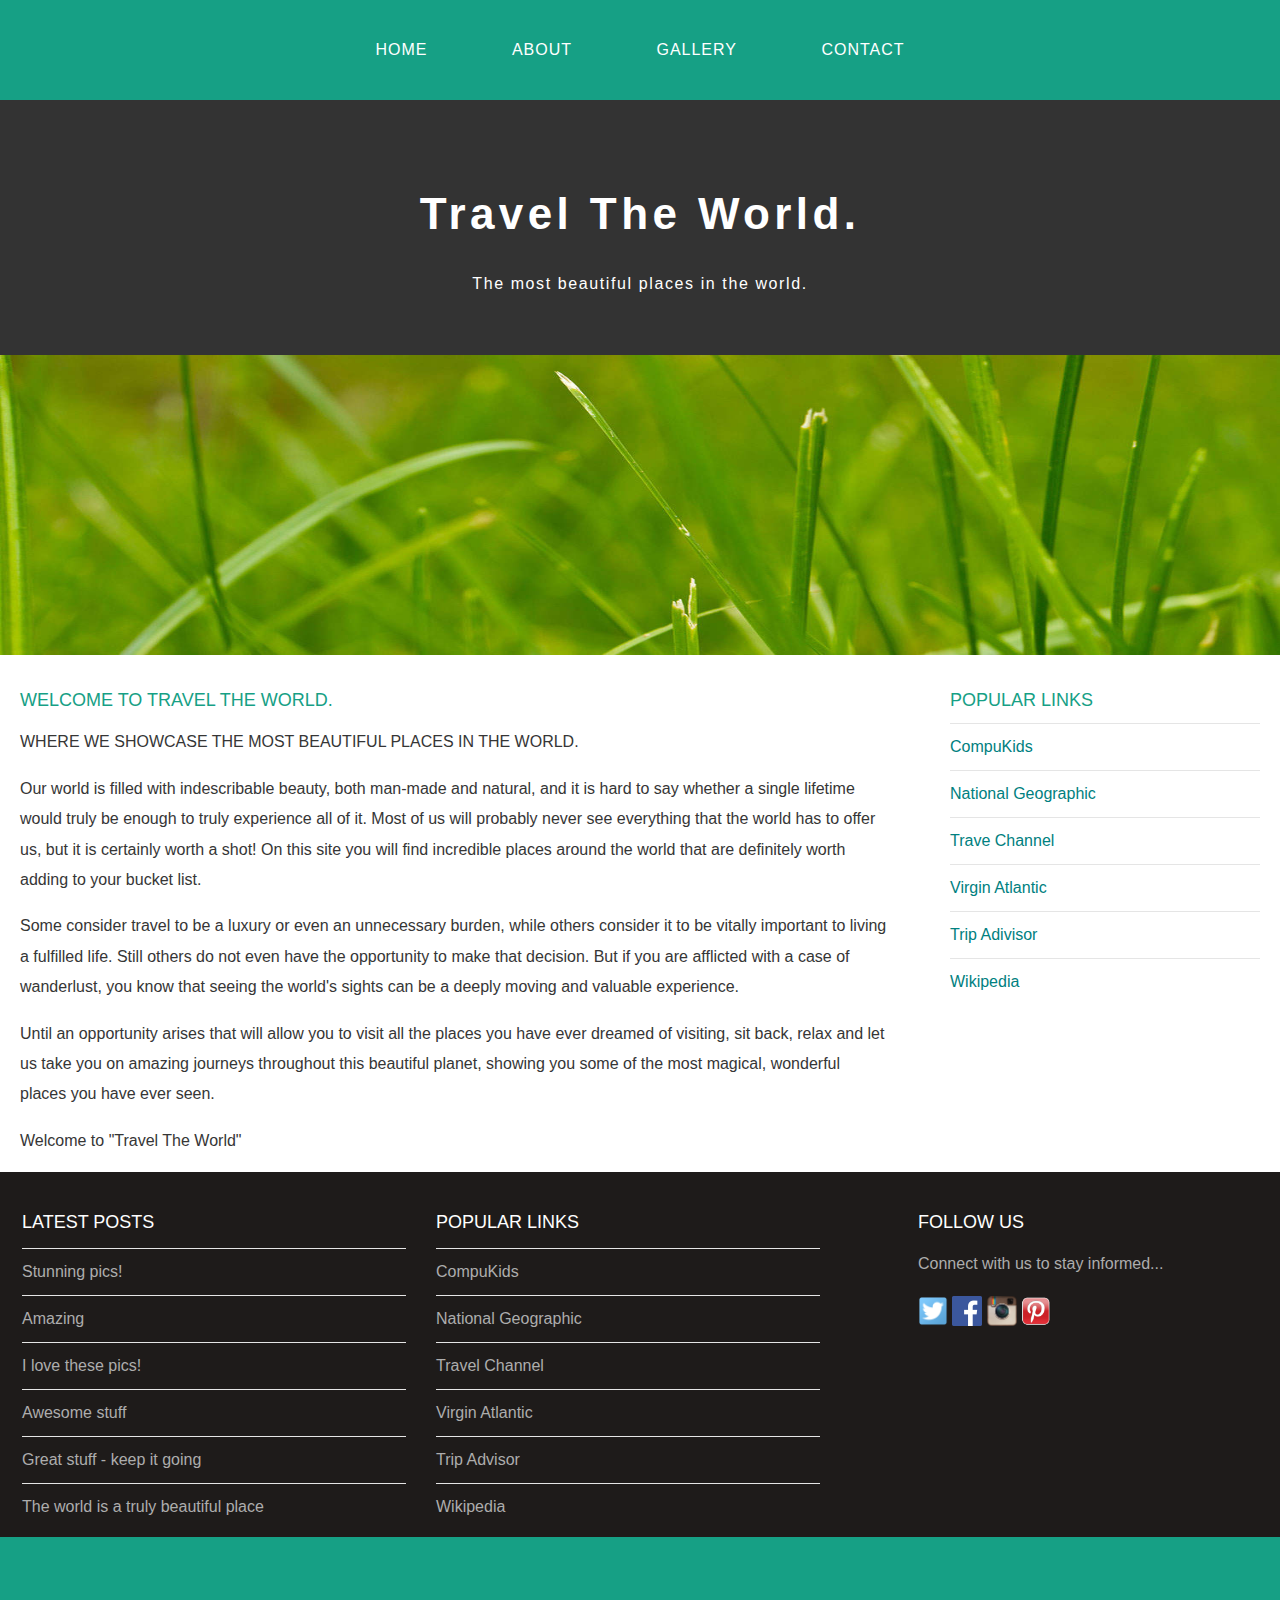
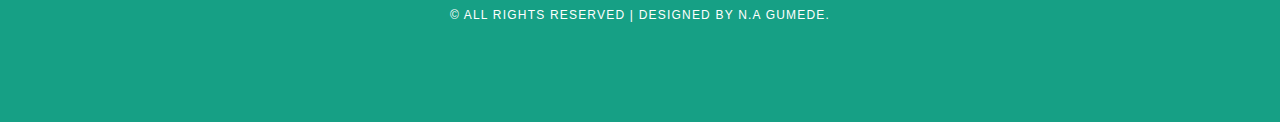
<file: index.html>
<!DOCTYPE html>
<html lang="en">
<head>
    <meta charset="UTF-8">
    <meta name="viewport" content="width=device-width, initial-scale=1.0">
    <link rel="stylesheet" href="style.css">
    <title>Travel The World.</title>
</head>
<body>
    <div id="menu">
        <ul>
            <li><a href="index.html">Home</a></li>
            <li><a href="about-us.html">About</a></li>
            <li><a href="gallery.html">Gallery</a></li>
            <li><a href="contact-us.html">Contact</a></li>
        </ul>
    </div>

    <div id="header">
        <h1>Travel The World.  </h1>
        <p>The most beautiful places in the world.</p>

    </div>

    <div id="banner">
        <img src="images/pic01.jpg" alt="banner"/>
    </div>

    <div id="page">

        <div id="content">
            <h2>Welcome to travel the world.</h2>
            <p>WHERE WE SHOWCASE THE MOST BEAUTIFUL PLACES IN THE WORLD.</p>
            <p>Our world is filled with indescribable beauty, both man-made and natural, and it is hard to say whether a single lifetime would truly be enough to truly experience all of it. Most of us will probably never see everything that the world has to offer us, but it is certainly worth a shot! On this site you will find incredible places around the world that are definitely worth adding to your bucket list.</p>
            <p>Some consider travel to be a luxury or even an unnecessary burden, while others consider it to be vitally important to living a fulfilled life. Still others do not even have the opportunity to make that decision. But if you are afflicted with a case of wanderlust, you know that seeing the world's sights can be a deeply moving and valuable experience.</p>
            <p>Until an opportunity arises that will allow you to visit all the places you have ever dreamed of visiting, sit back, relax and let us take you on amazing journeys throughout this beautiful planet, showing you some of the most magical, wonderful places you have ever seen.</p>
            <p>Welcome to "Travel The World"</p>

        </div>
        
        <div id="sidebar">
            <h2>Popular Links</h2>
            <ul class="styled">
            <li><a href="http://www.compukids.me">CompuKids</a></li>
            <li><a href="http://www.nationalgeographic.com/">National Geographic</a></li>
            <li><a href="http://www.travelchannel.com/">Trave Channel</a></li>
            <li><a href="http://www.virgin-atlantic.com/us/en.html">Virgin Atlantic</a></li>
            <li><a href="http://www.tripadvisor.com">Trip Adivisor</a></li>
            <li><a href="https://en.wikipedia.org/wiki/Main_Page">Wikipedia</a></li>
            </ul>
        </div>

    </div>

    <div id="footer">

        <div id="box1">
            <h2>Latest Posts</h2>
                <ul class="styled">
                    <li><a href="#">Stunning pics!</a></li>
                    <li><a href="#">Amazing</a></li>
                    <li><a href="#">I love these pics!</a></li>
                    <li><a href="#">Awesome stuff</a></li>
                    <li><a href="#">Great stuff - keep it going</a></li>
                    <li><a href="#">The world is a truly beautiful place</a></li>
                </ul>
        </div>

        <div id="box2">
            <h2>Popular Links</h2>
                <ul class="styled">
                    <li><a href="http://www.compukids.me">CompuKids</a></li>
                    <li><a href="http://www.nationalgeographic.com/">National Geographic</a></li>
                    <li><a href="http://www.travelchannel.com/">Travel Channel</a></li>
                    <li><a href="http://www.virgin-atlantic.com/us/en.html">Virgin Atlantic</a></li>
                    <li><a href="http://www.tripadvisor.com">Trip Advisor</a></li>
                    <li><a href="https://en.wikipedia.org/wiki/Main_Page">Wikipedia</a></li>
                </ul>   

        </div>

        <div id="box3">
            <h2>Follow Us</h2>
                <p>Connect with us to stay informed...</p>
                <a href="#"><img src="images/twitter.png" height="30"/></a>
                <a href="#"><img src="images/facebook.png" height="30"/></a>
                <a href="#"><img src="images/instagram.png" height="30"/></a>
                <a href="#"><img src="images/pinterest.png" height="30"/></a>

        </div>


    </div>
    <div id="copyright">
        <p>&copy; All Rights Reserved | Designed by N.A Gumede.</p>

    </div>


</body>
</html>
</file>
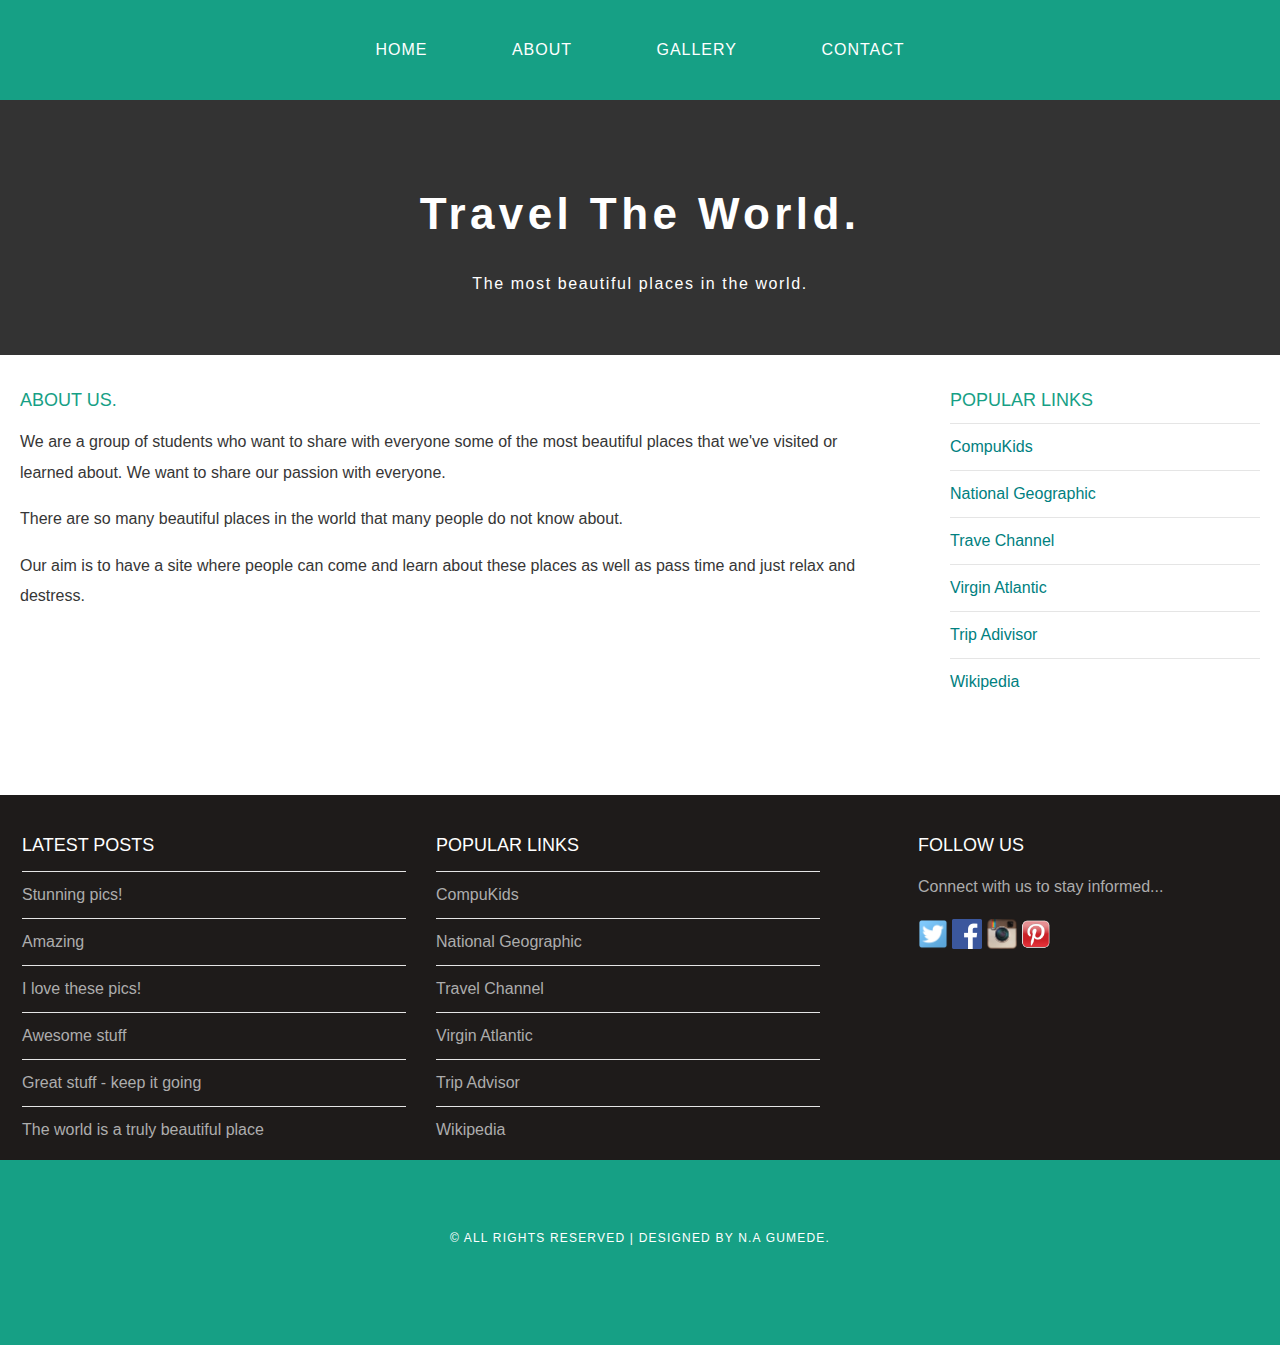
<file: about-us.html>
<!DOCTYPE html>
<html lang="en">
<head>
    <meta charset="UTF-8">
    <meta name="viewport" content="width=device-width, initial-scale=1.0">
    <link rel="stylesheet" href="style.css">
    <title>Travel The World.</title>
</head>
<body>
    <div id="menu">
        <ul>
            <li><a href="index.html">Home</a></li>
            <li><a href="about-us.html">About</a></li>
            <li><a href="gallery.html">Gallery</a></li>
            <li><a href="contact-us.html">Contact</a></li>
        </ul>
    </div>

    <div id="header">
        <h1>Travel The World.  </h1>
        <p>The most beautiful places in the world.</p>

    </div>

    

    <div id="page">

        <div id="content">
            <h2>About Us.</h2>
            <p>We are a group of students who want to share with everyone some of the most beautiful places that we've visited or learned about. We want to share our passion with everyone.</p>
            <p>There are so many beautiful places in the world that many people do not know about. </p>
            <p>Our aim is to have a site where people can come and learn about these places as well as pass time and just relax and destress. </p>

        </div>
        
        <div id="sidebar">
            <h2>Popular Links</h2>
            <ul class="styled">
            <li><a href="http://www.compukids.me">CompuKids</a></li>
            <li><a href="http://www.nationalgeographic.com/">National Geographic</a></li>
            <li><a href="http://www.travelchannel.com/">Trave Channel</a></li>
            <li><a href="http://www.virgin-atlantic.com/us/en.html">Virgin Atlantic</a></li>
            <li><a href="http://www.tripadvisor.com">Trip Adivisor</a></li>
            <li><a href="https://en.wikipedia.org/wiki/Main_Page">Wikipedia</a></li>
            </ul>
        </div>

    </div>

    <div id="footer">

        <div id="box1">
            <h2>Latest Posts</h2>
                <ul class="styled">
                    <li><a href="#">Stunning pics!</a></li>
                    <li><a href="#">Amazing</a></li>
                    <li><a href="#">I love these pics!</a></li>
                    <li><a href="#">Awesome stuff</a></li>
                    <li><a href="#">Great stuff - keep it going</a></li>
                    <li><a href="#">The world is a truly beautiful place</a></li>
                </ul>
        </div>

        <div id="box2">
            <h2>Popular Links</h2>
                <ul class="styled">
                    <li><a href="http://www.compukids.me">CompuKids</a></li>
                    <li><a href="http://www.nationalgeographic.com/">National Geographic</a></li>
                    <li><a href="http://www.travelchannel.com/">Travel Channel</a></li>
                    <li><a href="http://www.virgin-atlantic.com/us/en.html">Virgin Atlantic</a></li>
                    <li><a href="http://www.tripadvisor.com">Trip Advisor</a></li>
                    <li><a href="https://en.wikipedia.org/wiki/Main_Page">Wikipedia</a></li>
                </ul>   

        </div>

        <div id="box3">
            <h2>Follow Us</h2>
                <p>Connect with us to stay informed...</p>
                <a href="#"><img src="images/twitter.png" height="30"/></a>
                <a href="#"><img src="images/facebook.png" height="30"/></a>
                <a href="#"><img src="images/instagram.png" height="30"/></a>
                <a href="#"><img src="images/pinterest.png" height="30"/></a>

        </div>


    </div>
    <div id="copyright">
        <p>&copy; All Rights Reserved | Designed by N.A Gumede.</p>

    </div>


</body>
</html>
</file>
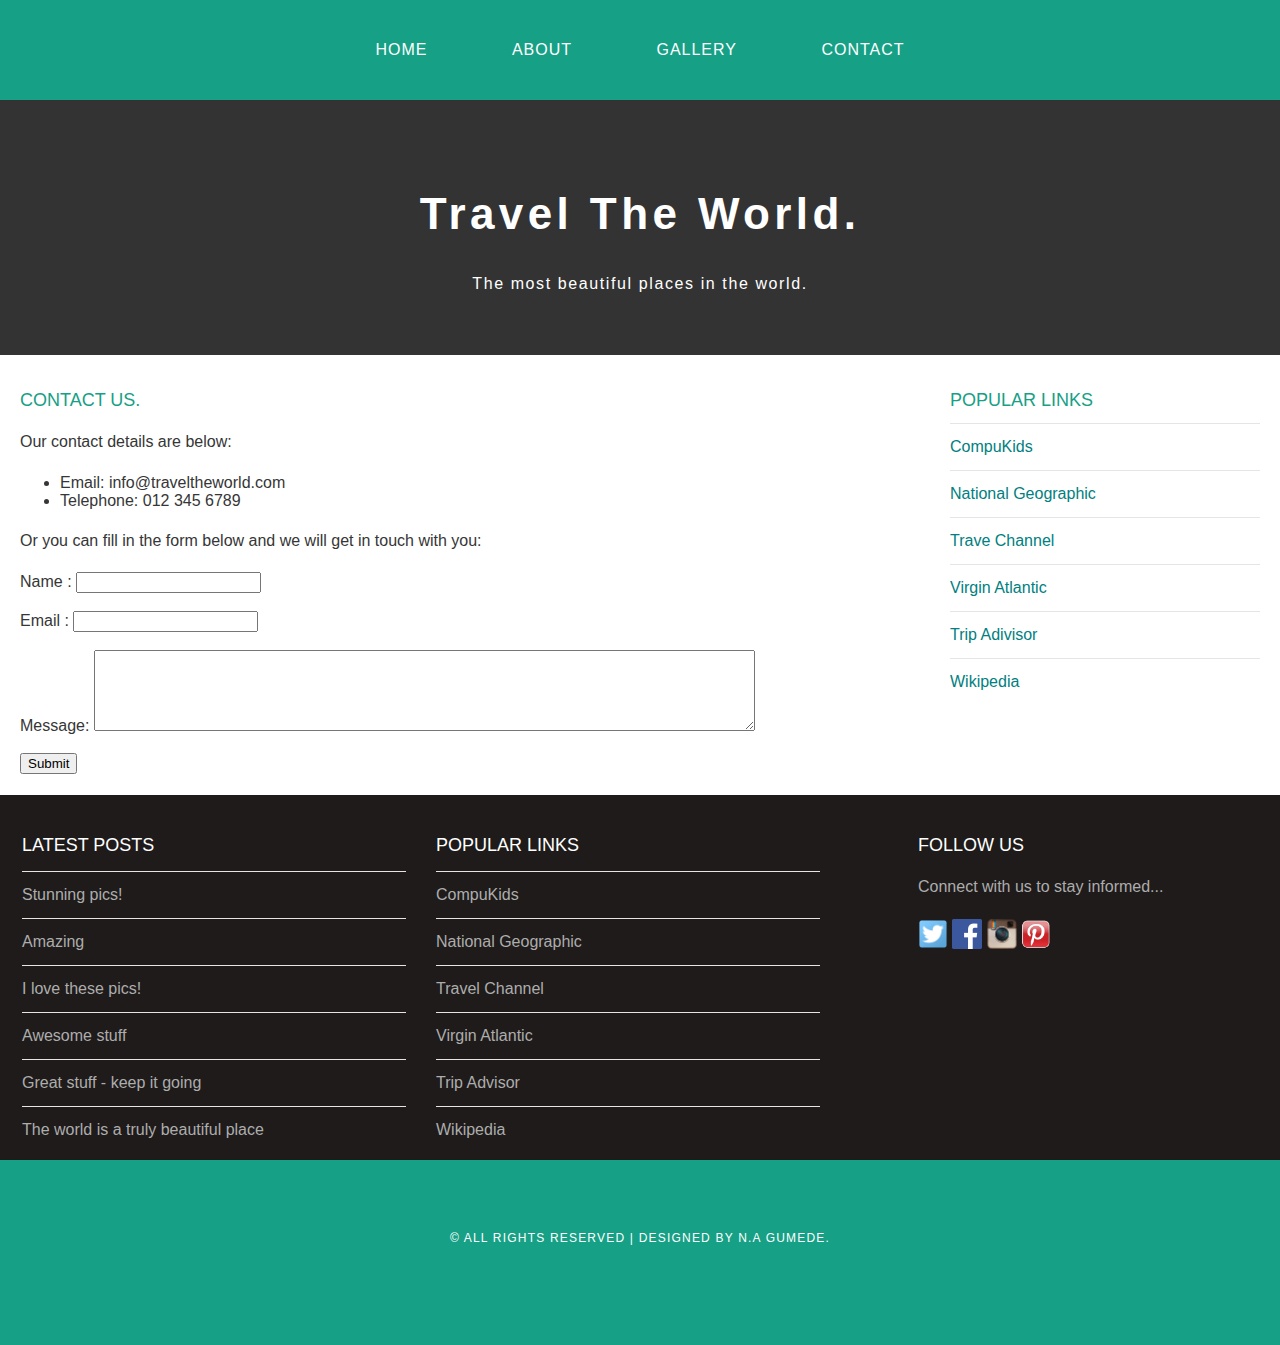
<file: contact-us.html>
<!DOCTYPE html>
<html lang="en">
<head>
    <meta charset="UTF-8">
    <meta name="viewport" content="width=device-width, initial-scale=1.0">
    <link rel="stylesheet" href="style.css">
    <title>Travel The World.</title>
</head>
<body>
    <div id="menu">
        <ul>
            <li><a href="index.html">Home</a></li>
            <li><a href="about-us.html">About</a></li>
            <li><a href="gallery.html">Gallery</a></li>
            <li><a href="contact-us.html">Contact</a></li>
        </ul>
    </div>

    <div id="header">
        <h1>Travel The World.  </h1>
        <p>The most beautiful places in the world.</p>

    </div>

    

    <div id="page">

        <div id="content">
            <h2>Contact Us.</h2>

            <p>Our contact details are below:</p>
            <ul class="style1">
            <li>Email: info@traveltheworld.com</li>
            <li>Telephone: 012 345 6789</li>
            </ul>

            <p>Or you can fill in the form below and we will get in touch with you:</p>

            <form>
            Name     : <input type="text" /><br/><br/>
            Email     : <input type="email" /><br/><br/>
            Message: <textarea cols="80" rows="5"></textarea><br/><br/>
            <input type="submit" value="Submit"/>
            </form>

        </div>
        
        <div id="sidebar">
            <h2>Popular Links</h2>
            <ul class="styled">
            <li><a href="http://www.compukids.me">CompuKids</a></li>
            <li><a href="http://www.nationalgeographic.com/">National Geographic</a></li>
            <li><a href="http://www.travelchannel.com/">Trave Channel</a></li>
            <li><a href="http://www.virgin-atlantic.com/us/en.html">Virgin Atlantic</a></li>
            <li><a href="http://www.tripadvisor.com">Trip Adivisor</a></li>
            <li><a href="https://en.wikipedia.org/wiki/Main_Page">Wikipedia</a></li>
            </ul>
        </div>

    </div>

    <div id="footer">

        <div id="box1">
            <h2>Latest Posts</h2>
                <ul class="styled">
                    <li><a href="#">Stunning pics!</a></li>
                    <li><a href="#">Amazing</a></li>
                    <li><a href="#">I love these pics!</a></li>
                    <li><a href="#">Awesome stuff</a></li>
                    <li><a href="#">Great stuff - keep it going</a></li>
                    <li><a href="#">The world is a truly beautiful place</a></li>
                </ul>
        </div>

        <div id="box2">
            <h2>Popular Links</h2>
                <ul class="styled">
                    <li><a href="http://www.compukids.me">CompuKids</a></li>
                    <li><a href="http://www.nationalgeographic.com/">National Geographic</a></li>
                    <li><a href="http://www.travelchannel.com/">Travel Channel</a></li>
                    <li><a href="http://www.virgin-atlantic.com/us/en.html">Virgin Atlantic</a></li>
                    <li><a href="http://www.tripadvisor.com">Trip Advisor</a></li>
                    <li><a href="https://en.wikipedia.org/wiki/Main_Page">Wikipedia</a></li>
                </ul>   

        </div>

        <div id="box3">
            <h2>Follow Us</h2>
                <p>Connect with us to stay informed...</p>
                <a href="#"><img src="images/twitter.png" height="30"/></a>
                <a href="#"><img src="images/facebook.png" height="30"/></a>
                <a href="#"><img src="images/instagram.png" height="30"/></a>
                <a href="#"><img src="images/pinterest.png" height="30"/></a>

        </div>


    </div>
    <div id="copyright">
        <p>&copy; All Rights Reserved | Designed by N.A Gumede.</p>

    </div>


</body>
</html>
</file>
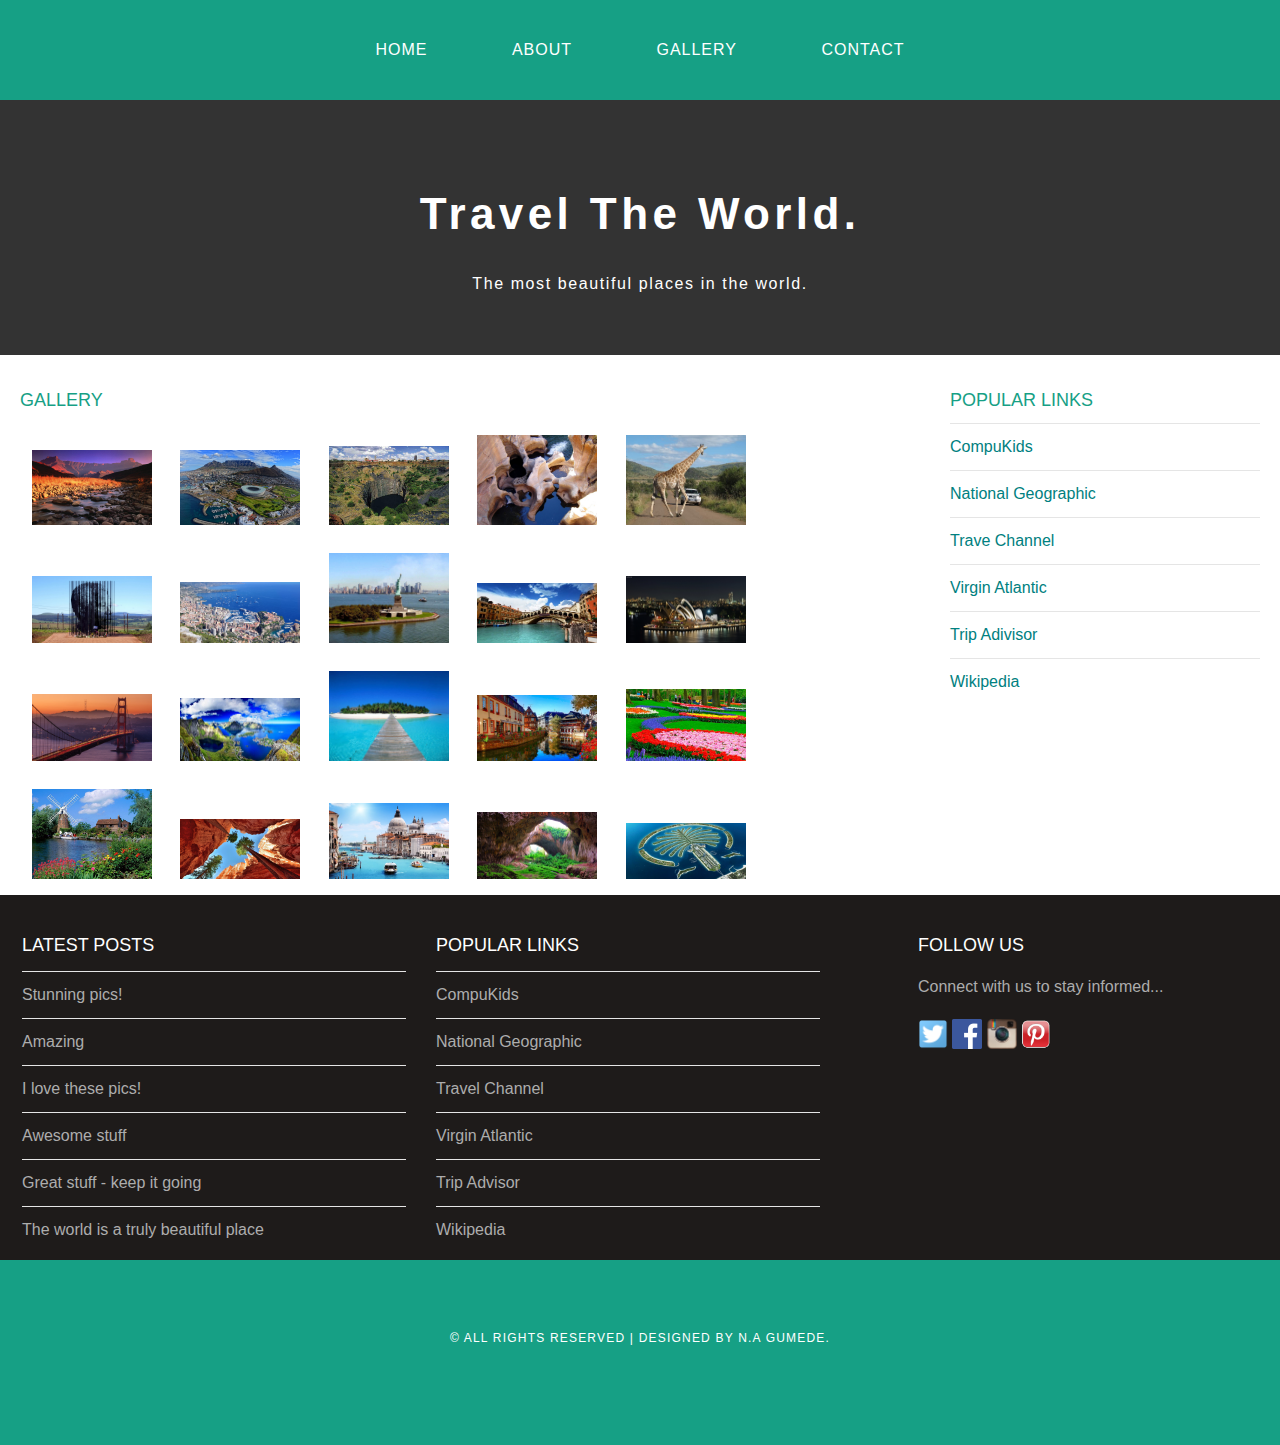
<file: gallery.html>
<!DOCTYPE html>
<html lang="en">
<head>
    <meta charset="UTF-8">
    <meta name="viewport" content="width=device-width, initial-scale=1.0">
    <link rel="stylesheet" href="style.css">
    <title>Travel The World.</title>
</head>
<body>
    <div id="menu">
        <ul>
            <li><a href="index.html">Home</a></li>
            <li><a href="about-us.html">About</a></li>
            <li><a href="gallery.html">Gallery</a></li>
            <li><a href="contact-us.html">Contact</a></li>
        </ul>
    </div>

    <div id="header">
        <h1>Travel The World.  </h1>
        <p>The most beautiful places in the world.</p>

    </div>

    

    <div id="page">

        <div id="content">
            <h2>Gallery</h2>
            <div id="gallery">
                <img src="images/pic1.jpg" alt="">
                <img src="images/pic2.jpg" alt="">
                <img src="images/pic3.jpg" alt="">
                <img src="images/pic4.jpg" alt="">
                <img src="images/pic5.jpg" alt="">
                <img src="images/pic6.jpg" alt="">
                <img src="images/pic7.jpg" alt="">
                <img src="images/pic8.jpg" alt="">
                <img src="images/pic9.jpg" alt="">
                <img src="images/pic10.jpg" alt="">
                <img src="images/pic11.jpg" alt="">
                <img src="images/pic12.jpg" alt="">
                <img src="images/pic13.jpg" alt="">
                <img src="images/pic14.jpg" alt="">
                <img src="images/pic15.jpg" alt="">
                <img src="images/pic16.jpg" alt="">
                <img src="images/pic17.jpg" alt="">
                <img src="images/pic18.jpg" alt="">
                <img src="images/pic19.jpg" alt="">
                <img src="images/pic20.jpg" alt="">
            </div>
        </div>
        
        <div id="sidebar">
            <h2>Popular Links</h2>
            <ul class="styled">
            <li><a href="http://www.compukids.me">CompuKids</a></li>
            <li><a href="http://www.nationalgeographic.com/">National Geographic</a></li>
            <li><a href="http://www.travelchannel.com/">Trave Channel</a></li>
            <li><a href="http://www.virgin-atlantic.com/us/en.html">Virgin Atlantic</a></li>
            <li><a href="http://www.tripadvisor.com">Trip Adivisor</a></li>
            <li><a href="https://en.wikipedia.org/wiki/Main_Page">Wikipedia</a></li>
            </ul>
        </div>

    </div>

    <div id="footer">

        <div id="box1">
            <h2>Latest Posts</h2>
                <ul class="styled">
                    <li><a href="#">Stunning pics!</a></li>
                    <li><a href="#">Amazing</a></li>
                    <li><a href="#">I love these pics!</a></li>
                    <li><a href="#">Awesome stuff</a></li>
                    <li><a href="#">Great stuff - keep it going</a></li>
                    <li><a href="#">The world is a truly beautiful place</a></li>
                </ul>
        </div>

        <div id="box2">
            <h2>Popular Links</h2>
                <ul class="styled">
                    <li><a href="http://www.compukids.me">CompuKids</a></li>
                    <li><a href="http://www.nationalgeographic.com/">National Geographic</a></li>
                    <li><a href="http://www.travelchannel.com/">Travel Channel</a></li>
                    <li><a href="http://www.virgin-atlantic.com/us/en.html">Virgin Atlantic</a></li>
                    <li><a href="http://www.tripadvisor.com">Trip Advisor</a></li>
                    <li><a href="https://en.wikipedia.org/wiki/Main_Page">Wikipedia</a></li>
                </ul>   

        </div>

        <div id="box3">
            <h2>Follow Us</h2>
                <p>Connect with us to stay informed...</p>
                <a href="#"><img src="images/twitter.png" height="30"/></a>
                <a href="#"><img src="images/facebook.png" height="30"/></a>
                <a href="#"><img src="images/instagram.png" height="30"/></a>
                <a href="#"><img src="images/pinterest.png" height="30"/></a>

        </div>


    </div>
    <div id="copyright">
        <p>&copy; All Rights Reserved | Designed by N.A Gumede.</p>

    </div>


</body>
</html>
</file>
<file: style.css>
/*========================UNIVERSAL STYLES=======================*/

body{
    margin: 0;
    padding: 0;
    background-color: #ffffff;
    font-family: sans-serif;
    font-size: 16px;
    font-weight: 400;
    color: #363636;
}

p{
    line-height: 190%;
}

a{
    text-decoration: none;
    color: teal;
}

/*========================NAVIGATION BAR=======================*/

#menu {
    background-color: #16a085;
    height: 100px;
}

#menu ul {
    margin: 0;
    padding: 0;
    list-style-type: none;
    text-align: center;
}

#menu li {
    display: inline-block;
}

#menu a {
    letter-spacing: 1px;
    text-decoration: none;
    text-align: center;
    text-transform: uppercase;
    font-size: 16px;
    line-height: 100px;
    color: #ffffff;

    padding: 0 40px;
    border: none;
    display: block;
}

#menu a:hover {
    background-color: #1abc9c;
}

/*========================THE HEADER =======================*/

#header {
    padding: 60px 0px 40px 0px;
    background-color: #333333;
    text-align: center;
}

#header h1 {
    letter-spacing: 0.1em;
    font-size: 44px;
    color: #ffffff;
}

#header p {
    letter-spacing: 0.1em;
    color: #ffffff;
}

/*========================THE BANNER =======================*/

#banner {
    height: 300px;
}

#banner img {
    width: 100%;
    height: 300px;
}

/*========================THE PAGE =======================*/

#page {
    min-height: 400px;
    padding: 20px;
}

#page h2 {
    margin-bottom: 12px;
    text-transform: uppercase;
    font-weight: 400;
    font-size: 18px;
    color: #16a085;
}

/*========================THE CONTENT SECTION =======================*/

#content {
    float: left;
    width: 70%;
}

/*========================THE SIDE-BAR SECTION =======================*/

#sidebar {
    float: right;
    width: 25%;

}

/*========================THE LISTS =======================*/

ul.styled {
    margin: 0;
    padding: 0;
    list-style-type: none;
}

ul.styled li {
    border-top: solid 1px #e5e5e5;
    padding: 14px 0px;

}

/*========================THE FOOTER =======================*/

#footer {
    width: 100%;
    height: 340px;
    background-color: #1e1b1a;
    padding-top: 25px;
    padding-left: 22px;
    clear: both;

}

#footer h2 {
    font-size: 18px;
    font-weight: 400;
    text-transform: uppercase;
    color: #ffffff;
}

#footer p{
    color: #adadad;
}

#footer a{
    color: #adadad;
}

#box1 {
    float: left;
    width: 30%;
    padding-right: 30px;
}

#box2 {
    float: left;
    width: 30%;
    padding-right: 30px;
}

#box3 {
    float: right;
    width: 30%;
    padding-left: 30px;
}

/*======================== COPYRIGHT  =======================*/

#copyright {
    width: 100%;
    height: 130px;
    text-align: center;
    background-color: #16a085;
    padding-top: 55px;
    clear: both;
}

#copyright p{
    font-size: 12px;
    letter-spacing: 0.1em;
    text-transform: uppercase;
    color: #ffffff;
}

/*======================== GALLERY  =======================*/

#gallery img{
	width:120px;
	margin:12px;
	-moz-transition: -moz-transform 0.5s ease-in;
	-webkit-transition: -webkit-transform 0.5s ease-in;
	-o-transition: -o-transform 0.5s ease-in;
}

#gallery img:hover{
	-moz-transform: scale(3);
	-webkit-transform: scale(3);
	-o-transform: scale(3);
 }
</file>
